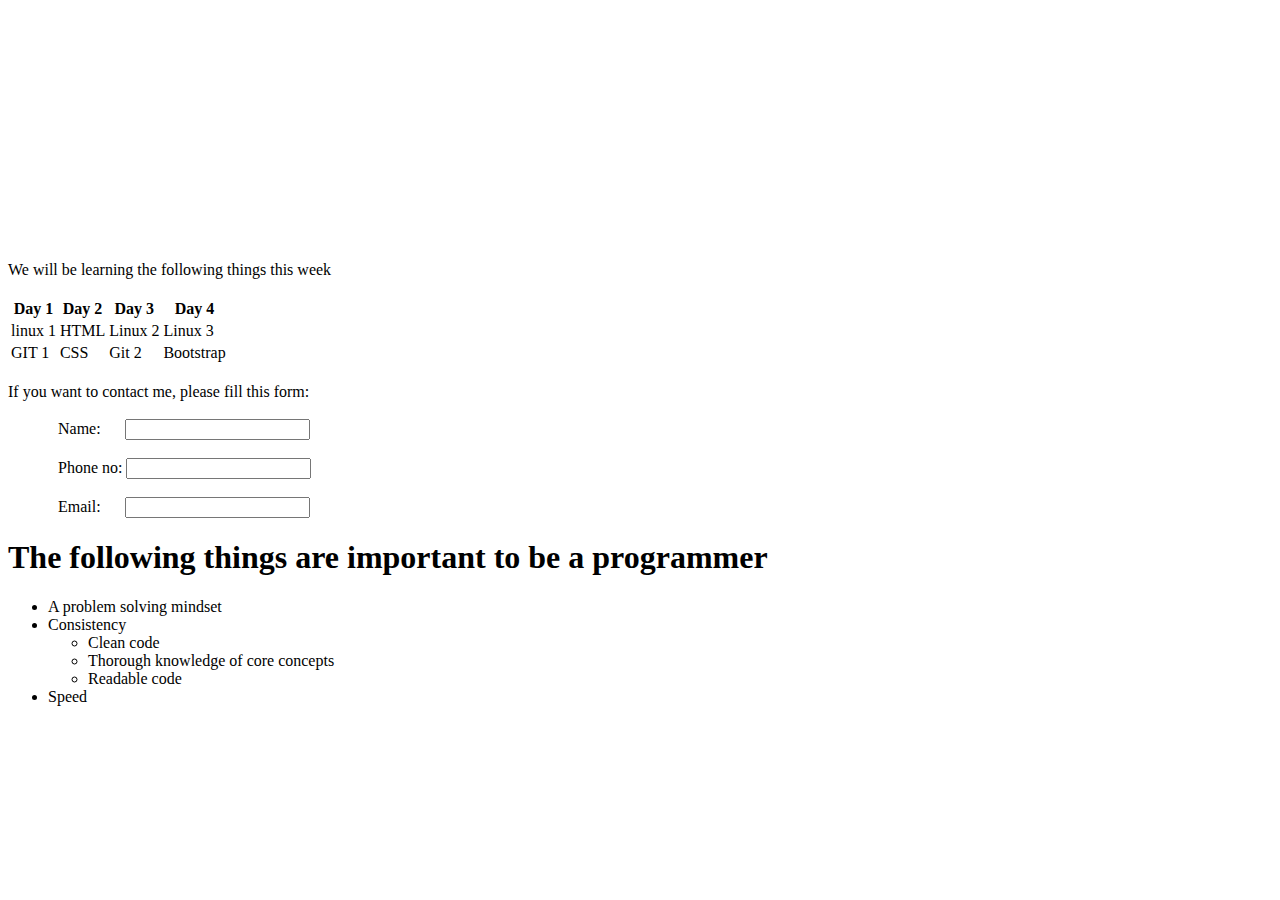
<file: index.html>
<!DOCTYPE html>
<head>
  <title>Assignment</title>
  <link rel="stylesheet" href="index.css">
</head>

<body>
  <div class="img"></div>
  <br>
  <div>We will be learning the following things this week</div>
  <br>
  <table>
    <tr>
      <th>
        Day 1 
      </th>
      <th>Day 2</th>
      <th>Day 3</th>
      <th>Day 4</th>
    </tr>
    <tr>
      <td>linux 1</td>
      <td>HTML</td>
      <td>Linux 2</td>
      <td>Linux 3</td>
    </tr>
    <tr>
      <td>GIT 1</td>
      <td>CSS</td>
      <td>Git 2</td>
      <td>Bootstrap</td>
    </tr>
  </table>
  <br>
  <div>
    If you want to contact me, please fill this form:
  </div>
  <br>
  <form>
    <label for="name" >Name:</label>
    <input type="text" id="name" name="name">

    <br><br>

    <label for="phoneno" >Phone no:</label>
    <input type="text" id="phone" name="phone">

    <br><br>

    <label for="email" >Email:</label>
    <input type="text" id="email" name="email">
  </form>

  <h1>The following things are important to be a programmer</h1>
  <ul>
    <li>A problem solving mindset</li>
    <li>Consistency
      <ul>
        <li>Clean code</li>
        <li>Thorough knowledge of core concepts</li>
        <li>Readable code</li>
      </ul>
    </li>
    <li>Speed</li>
  </ul>
</body>
</file>
<file: index.css>
.img{
  height: 235px;
  width: 435px;
  background-image: url(https://masai-course.s3.ap-south-1.amazonaws.com/resources/images/masai_banner.jpg);
  background-size: contain;
}

#name{
  margin-left: 20px;
}

#email{
  margin-left: 20px;
}

label{
  margin-left: 50px;
}
</file>
